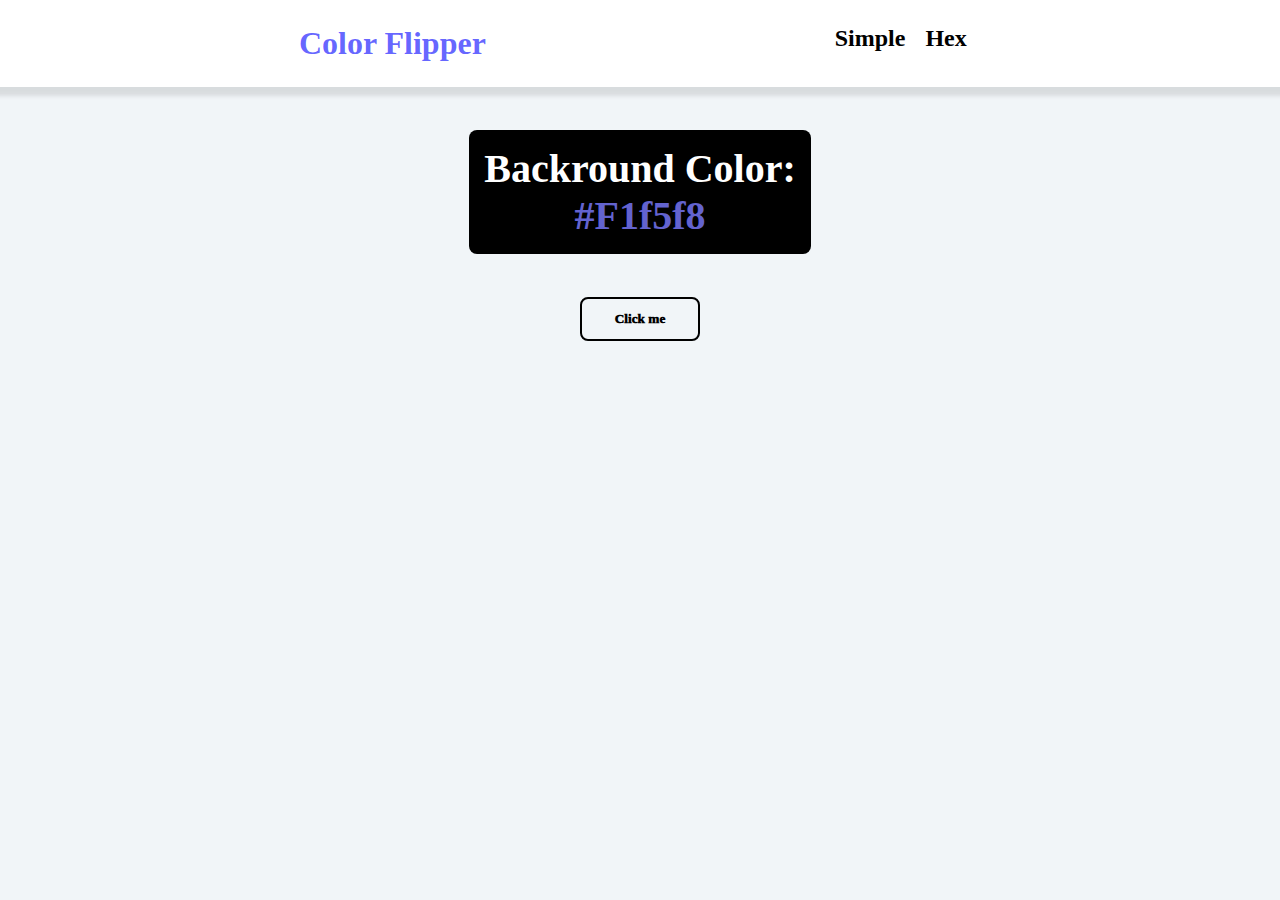
<file: index.html>
<!DOCTYPE html>
<html lang="en">

<head>
    <meta charset="UTF-8" />
    <meta name="viewport" content="width=device-width, initial-scale=1.0" />
    <title>Color flipper</title>
    <link rel="stylesheet" href="style.css">
</head>

<body>
    <header>
        <div class="nav-div">
            <h4>Color Flipper</h4>
            <ul class="nav-list">
                <li>
                    <a href="index.html">Simple</a>
                </li>
                <li>
                    <a href="hex.html">Hex</a>
                </li>
            </ul>
        </div>
    </header>
    <main>
        <div class="backround">
            <h2>Backround Color: <span class="color">#F1f5f8</span></h2>
        </div>
        <div class="btn-div">
            <button id="btn">Click me</button>
        </div>
    </main>
    <script src="./app.js"></script>
</body>

</html>

</html>
</file>
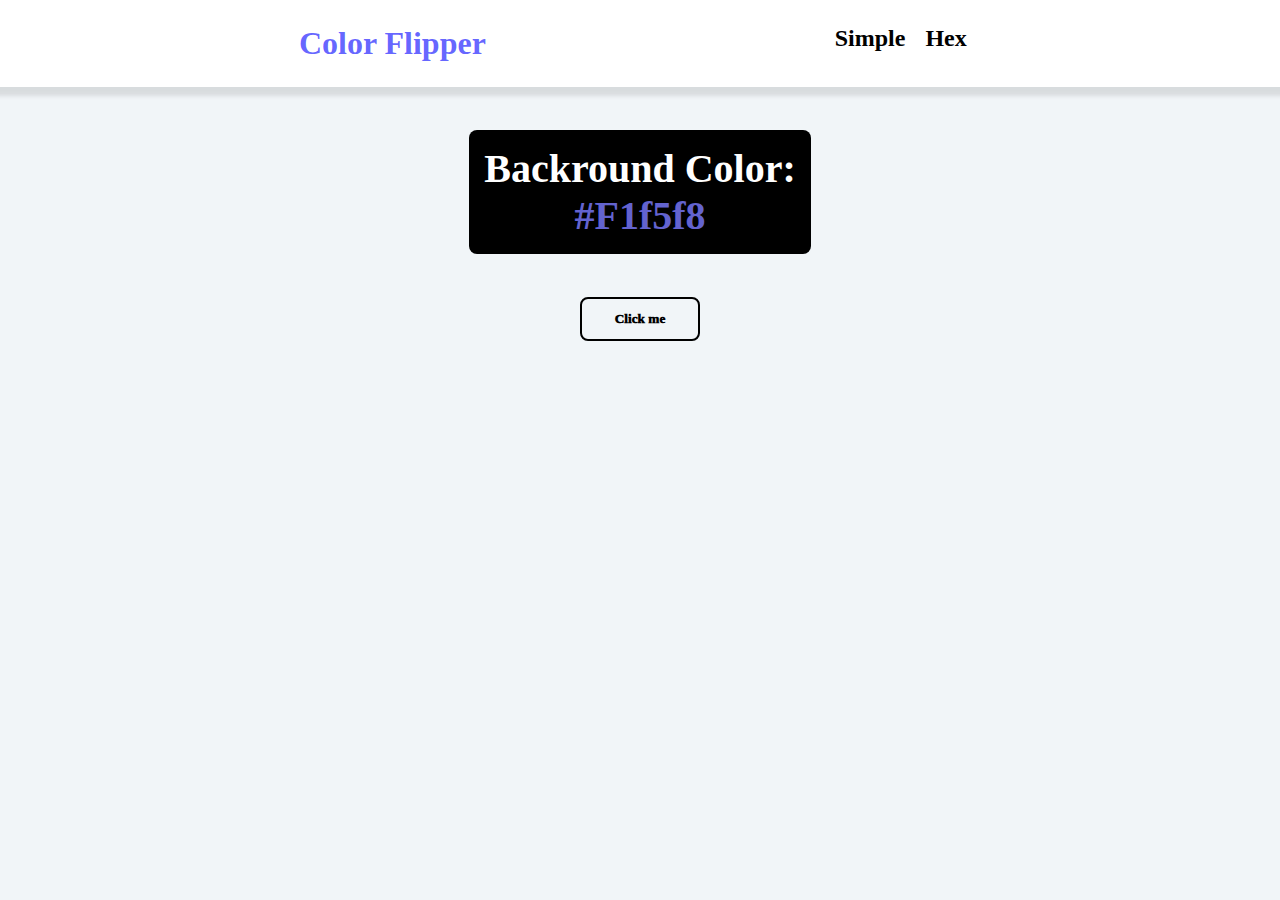
<file: hex.html>
<!DOCTYPE html>
<html lang="en">

<head>
    <meta charset="UTF-8" />
    <meta name="viewport" content="width=device-width, initial-scale=1.0" />
    <title>Color flipper</title>
    <link rel="stylesheet" href="style.css">
</head>

<body>
    <header>
        <div class="nav-div">
            <h4>Color Flipper</h4>
            <ul class="nav-list">
                <li>
                    <a href="index.html">Simple</a>
                </li>
                <li>
                    <a href="hex.html">Hex</a>
                </li>
            </ul>
        </div>
    </header>
    <main>
        <div class="backround">
            <h2>Backround Color: <span class="color">#F1f5f8</span></h2>
        </div>
        <div class="btn-div">
            <button id="btn">Click me</button>
        </div>
    </main>
    <script src="./hex.js"></script>
</body>

</html>

</html>
</file>
<file: style.css>
body {
    background-color: #F1f5f8;
    color: black;
    margin: 0;
}

header {
    background-color: white;
    box-shadow: 0 4px 4px 5px rgba(0, 0, 0, 0.1);
}

.backround {
    margin: 10px;
    display: flex;
    justify-content: space-around;
}

.nav-div {
    display: flex;
    flex-direction: row;
    justify-content: space-between;
}

h4 {
    margin: 0;
    padding: 25px;
    font-size: 1.5rem;
    color: rgba(0, 0, 255, 0.61);
}

ul {
    list-style: none;
    display: grid;
    grid-template-columns: 1fr 1fr;
    margin: 0;
    padding-top: 25px;
}

li {
    font-size: 1.2rem;
    font-weight: bold;
    padding-left: 10px;
    padding-right: 10px;
}

a {
    text-decoration: none;
    color: black;
}

h2 {
    font-size: 2.5rem;
    background-color: black;
    color: white;
    text-align: center;
    border-radius: 8px;
    padding: 15px;
    max-width: 500px;
}

.color {
    display: block;
    color: rgb(99, 99, 207);
}

.btn-div {
    display: flex;
    justify-content: center;
}

button {
    padding: 12px;
    border-radius: 8px;
    background-color: rgba(0, 0, 0, 0);
    border: 2px solid black;
    width: 120px;
    font-weight: 1000;
    font-family: Georgia, "Times New Roman", Times, serif;
}

button:hover {
    color: white;
    background-color: rgb(0, 0, 0);
    border: 2px solid rgb(99, 99, 207);
}

@media (min-width: 680px) {
    .nav-div {
        justify-content: space-evenly;
    }
    .color {
        display: block;
    }
    h4 {
        font-size: 2rem;
    }
    li {
        font-size: 1.5rem;
    }
}
</file>
